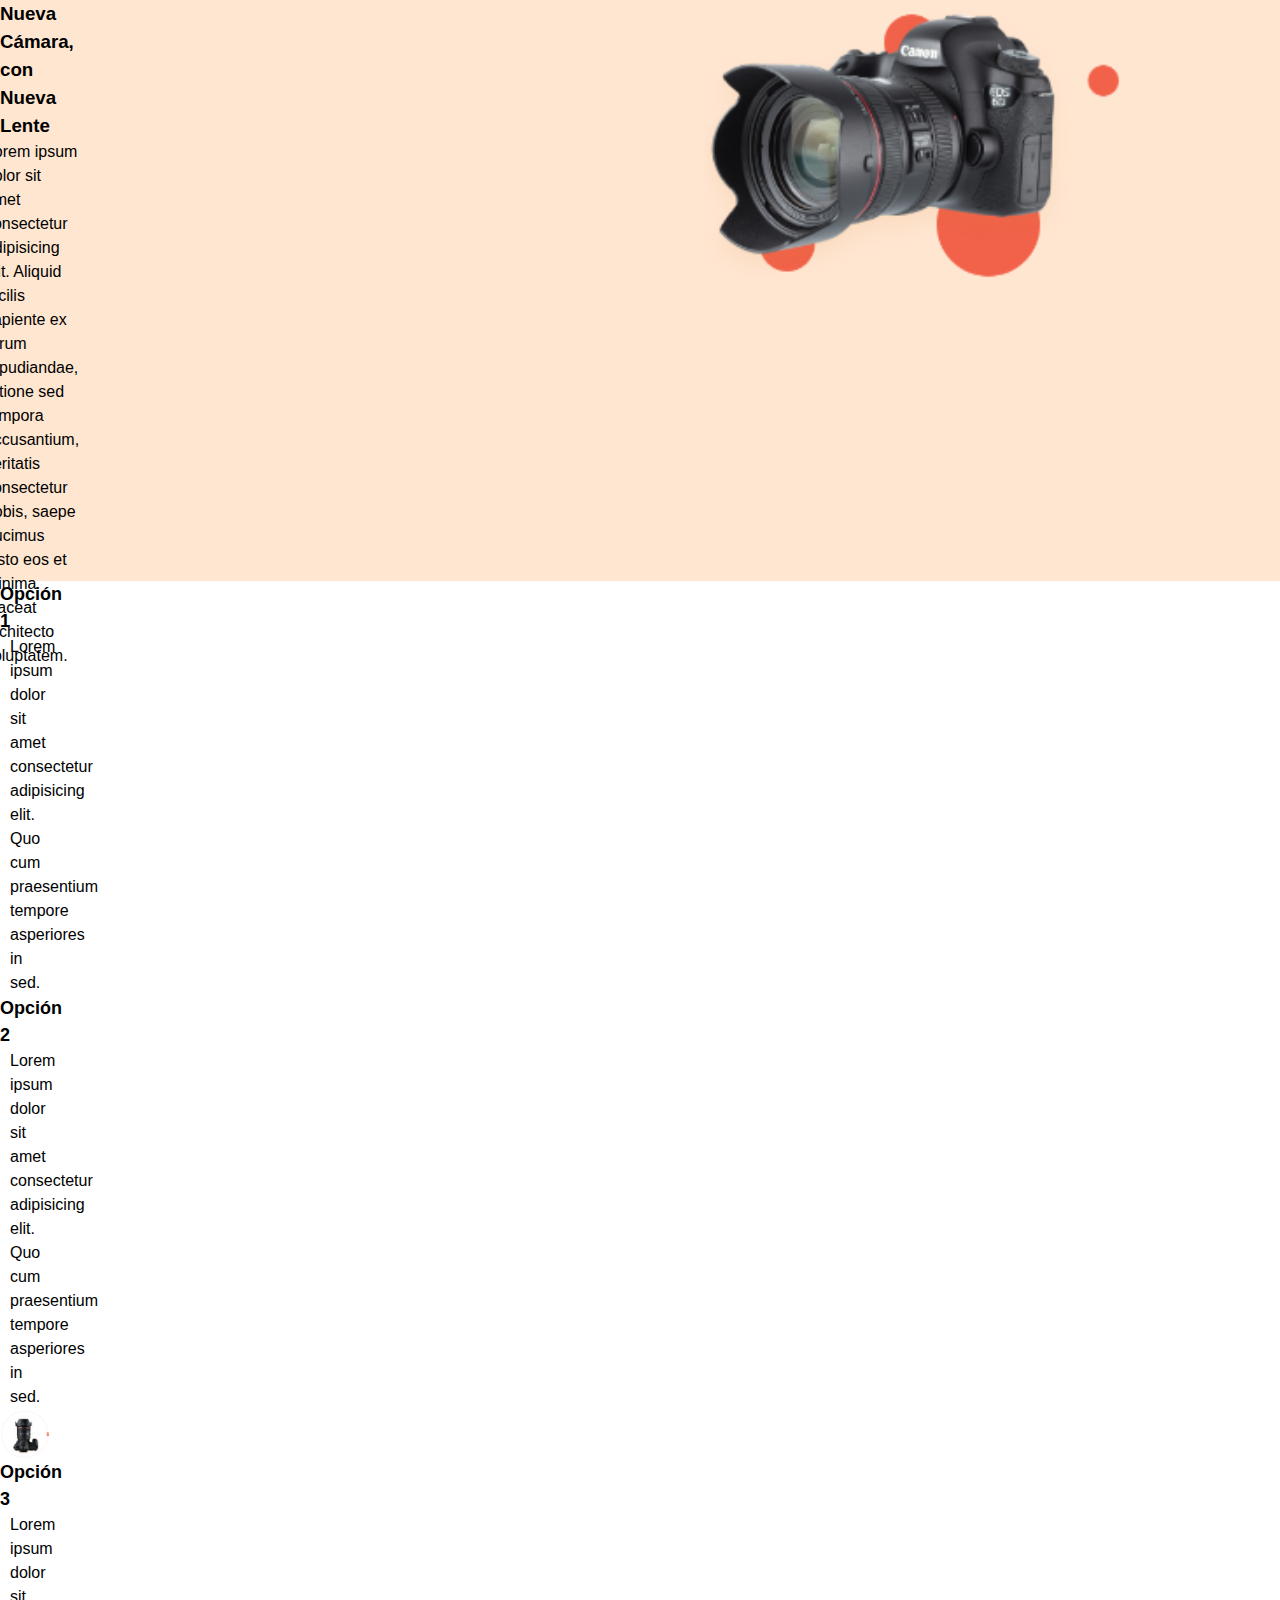
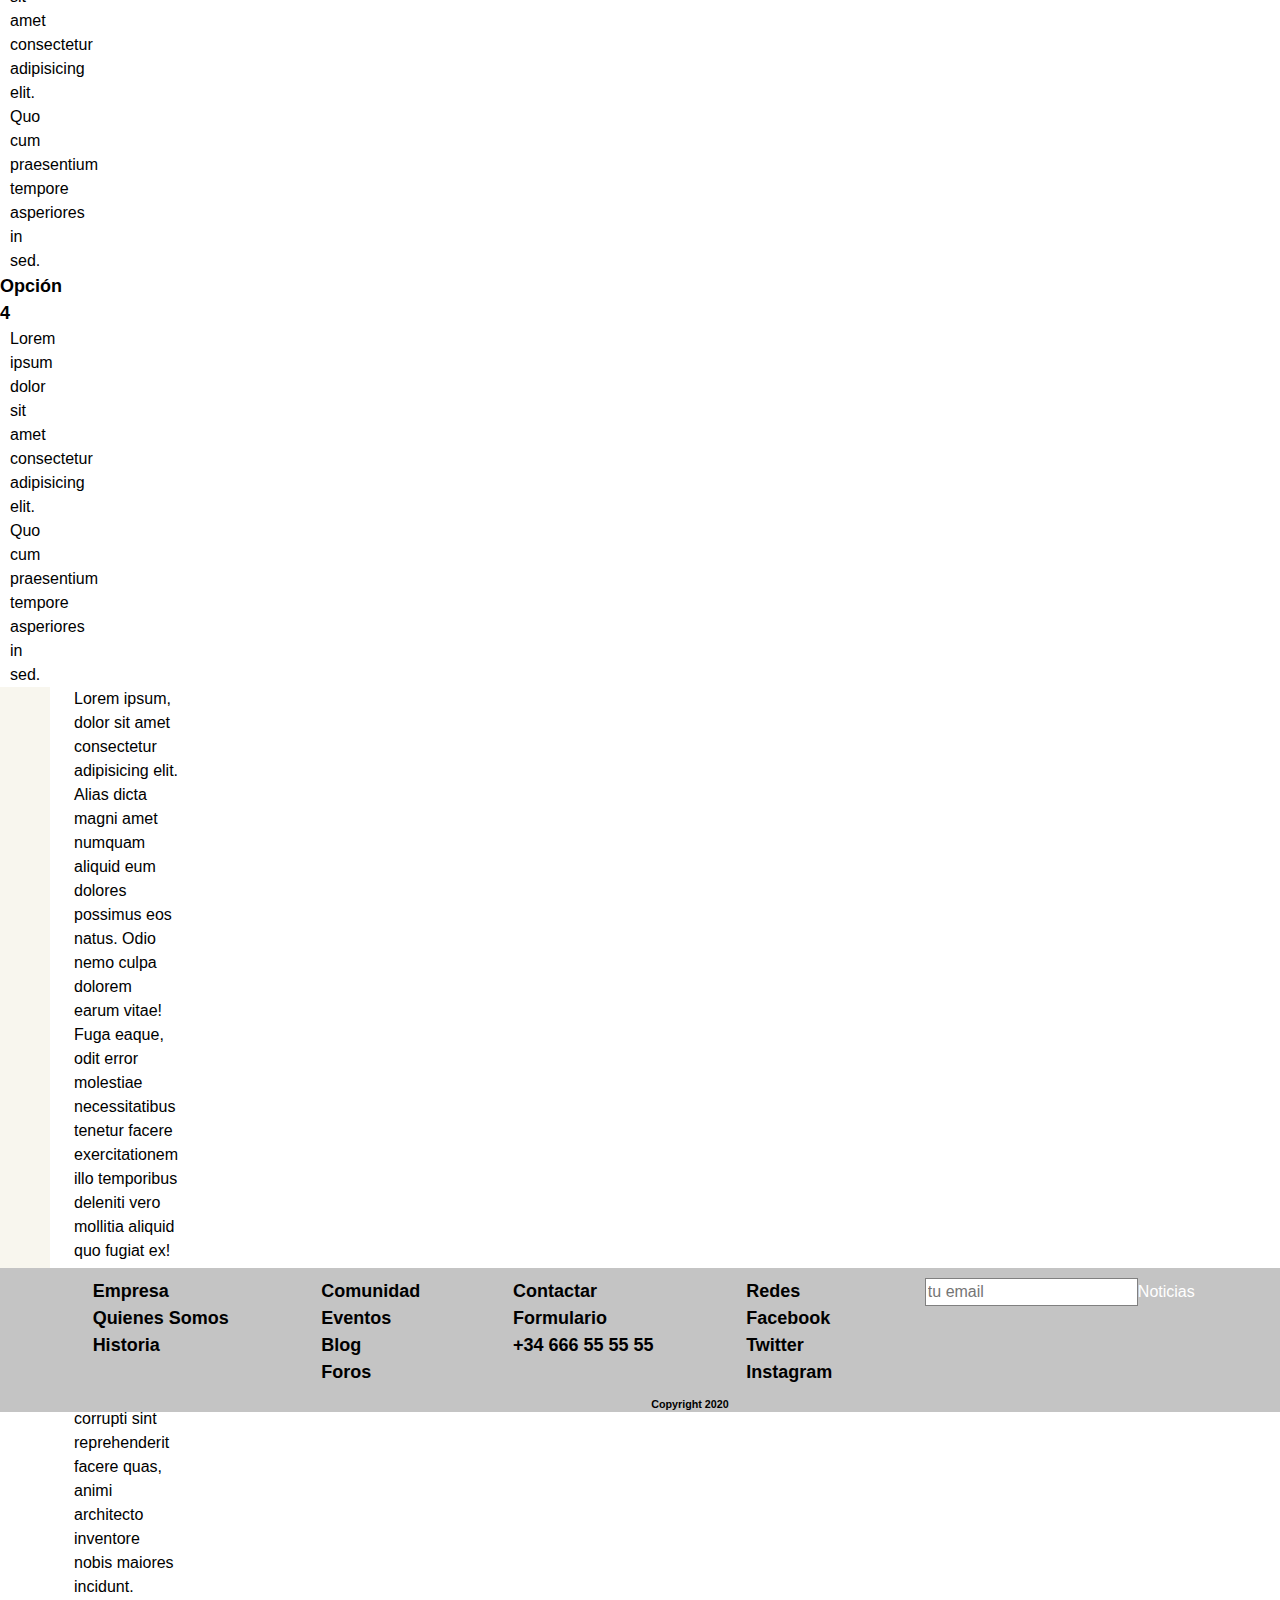
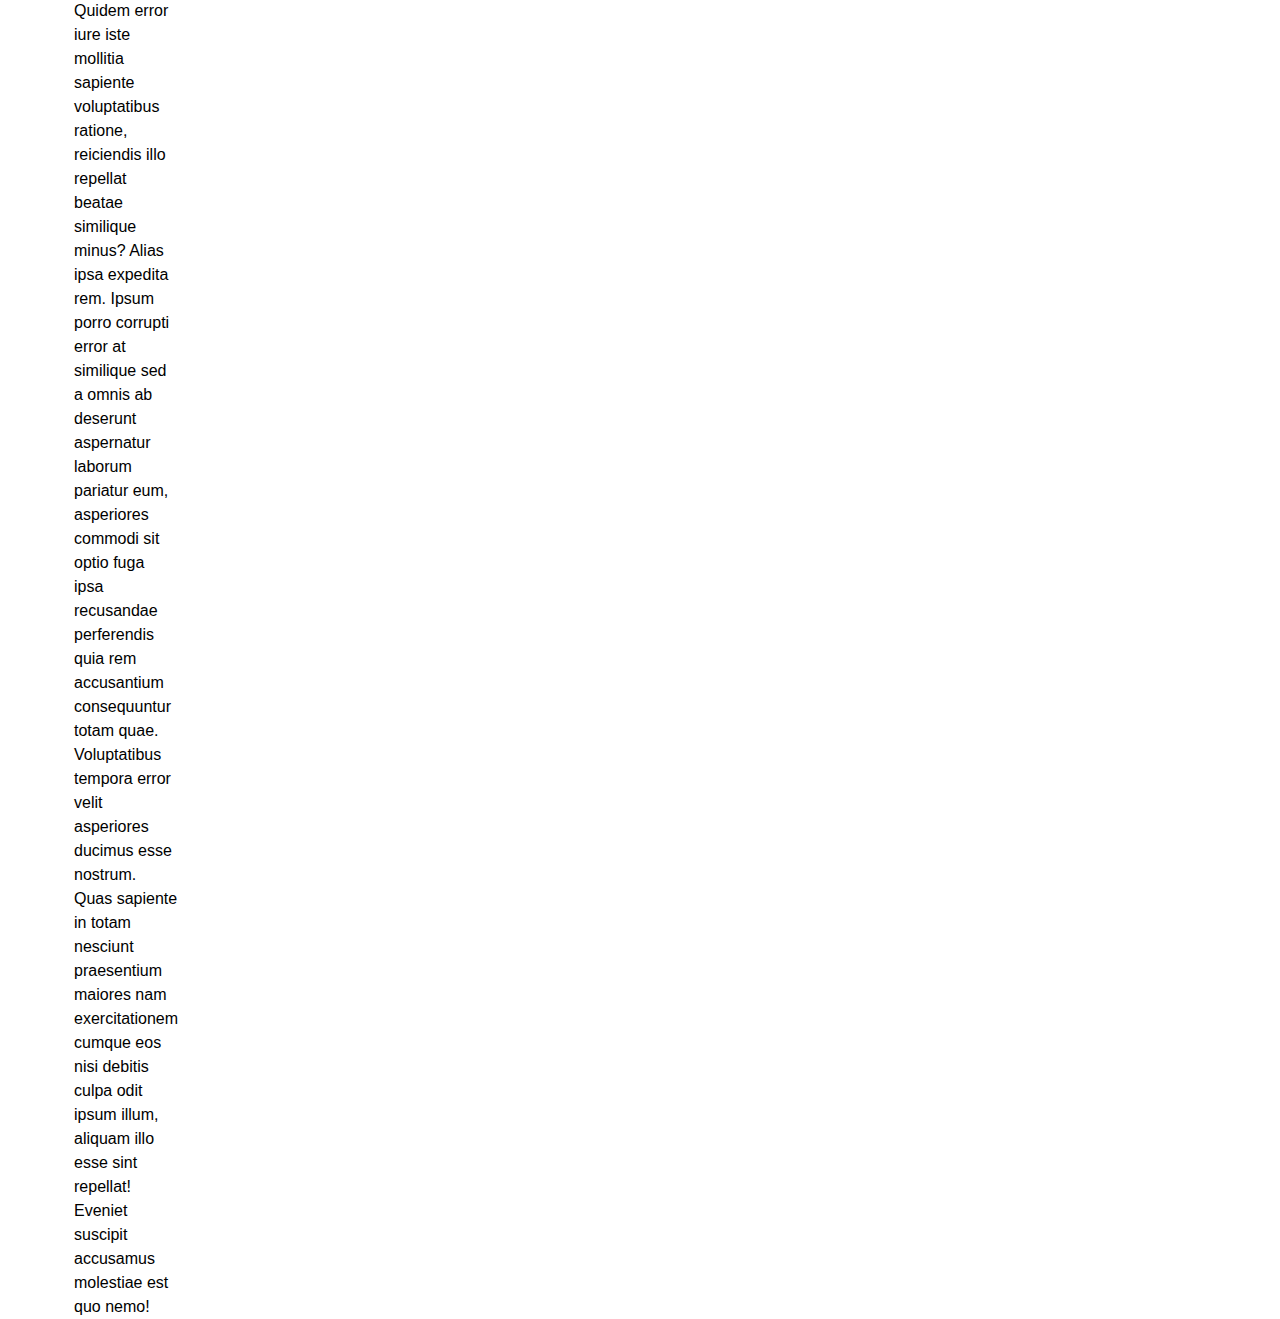
<file: index.html>
<!DOCTYPE html>
<html lang="en">

<head>
    <meta charset="UTF-8" />
    <meta name="viewport" content="width=device-width, initial-scale=1.0" />
    <link rel="stylesheet" href="css/reset.css" />
    <link rel="stylesheet" href="css/main.css" />
    <title>Control2_Modulo2</title>
</head>

<body>
    <div id="container">
        <header class="header">
            <h1 class="header__logo">LOGOTIPO</h1>
            <nav class="header__nav"><a class="nav__1" href="#">Inicio</a><a class="nav__2" href="#">Productos</a><a class="nav__3" href="#">Servicios</a></nav><a class="header__btn" href="#">Comprar ya!</a>
        </header>
        <main class="main">
            <section class="sect__top">
                <article class="top">
                    <h3 class="top__title">Nueva Cámara, con Nueva Lente</h3>
                    <p class="top__text">Lorem ipsum dolor sit amet consectetur adipisicing elit. Aliquid facilis sapiente ex rerum repudiandae, ratione sed tempora accusantium, veritatis consectetur nobis, saepe ducimus iusto eos et minima placeat architecto voluptatem.</p>
                    <a
                        class="top__boton" href="#">Leer más</a>
                </article><img class="top__img" src="/assets/img/desktop/camara_1.png" alt="cámara" />
            </section>
            <section class="sect__mid">
                <article class="mid__option1">
                    <h4 class="option1__title">Opción 1</h4>
                    <p class="option1__text">Lorem ipsum dolor sit amet consectetur adipisicing elit. Quo cum praesentium tempore asperiores in sed.</p>
                </article>
                <article class="mid__option2">
                    <h4 class="option2__title">Opción 2</h4>
                    <p class="optiont2__text">Lorem ipsum dolor sit amet consectetur adipisicing elit. Quo cum praesentium tempore asperiores in sed.</p>
                </article><img class="mid__img" src="/assets/img/desktop/camara_2.png" alt="cámara reflex" />
                <article class="mid__option3">
                    <h4 class="option3__title">Opción 3</h4>
                    <p class="optiont3__text">Lorem ipsum dolor sit amet consectetur adipisicing elit. Quo cum praesentium tempore asperiores in sed.</p>
                </article>
                <article class="mid__option4">
                    <h4 class="option4__title">Opción 4</h4>
                    <p class="option4__text">Lorem ipsum dolor sit amet consectetur adipisicing elit. Quo cum praesentium tempore asperiores in sed.</p>
                </article>
            </section>
            <section class="sect__bot"><img class="bot__img" src="/assets/img/desktop/camara_3.png" alt="Cámara reflex" />
                <p class="bot__text">Lorem ipsum, dolor sit amet consectetur adipisicing elit. Alias dicta magni amet numquam aliquid eum dolores possimus eos natus. Odio nemo culpa dolorem earum vitae! Fuga eaque, odit error molestiae necessitatibus tenetur facere exercitationem
                    illo temporibus deleniti vero mollitia aliquid quo fugiat ex! Fuga ea porro commodi odio impedit hic consequatur quisquam amet fugit sit, corrupti sint reprehenderit facere quas, animi architecto inventore nobis maiores incidunt. Quidem
                    error iure iste mollitia sapiente voluptatibus ratione, reiciendis illo repellat beatae similique minus? Alias ipsa expedita rem. Ipsum porro corrupti error at similique sed a omnis ab deserunt aspernatur laborum pariatur eum, asperiores
                    commodi sit optio fuga ipsa recusandae perferendis quia rem accusantium consequuntur totam quae. Voluptatibus tempora error velit asperiores ducimus esse nostrum. Quas sapiente in totam nesciunt praesentium maiores nam exercitationem
                    cumque eos nisi debitis culpa odit ipsum illum, aliquam illo esse sint repellat! Eveniet suscipit accusamus molestiae est quo nemo!</p>
            </section>
        </main>
        <footer class="footer">
            <ul class="footer__empresa">Empresa
                <li class="empresa__1">Quienes Somos</li>
                <li class="empresa__2">Historia</li>
            </ul>
            <ul class="footer__comunidad">Comunidad
                <li class="comunidad__1">Eventos</li>
                <li class="comunidad__2">Blog</li>
                <li class="comunidad__3">Foros</li>
            </ul>
            <ul class="footer__contactar">Contactar
                <li class="contactar__1">Formulario</li>
                <li class="contactar__2">+34 666 55 55 55</li>
            </ul>
            <ul class="footer__redes">Redes
                <li class="redes__1">Facebook</li>
                <li class="redes__2">Twitter</li>
                <li class="redes__3">Instagram</li>
            </ul>
            <section class="footer__input">
                <input class="input__place" type="email" placeholder="tu email" /><a class="input__btnn" href="#">Noticias</a>
            </section>
            <h6 class="footer__copy">Copyright 2020</h6>
        </footer>
    </div>
</body>

</html>
</file>
<file: css/main.css>
/* ******************************** */
/* ******************************** */
/* TIPOGRAFIA */
/* ******************************** */
/* ******************************** */
/* ******************************** */
html {
  font-family: "Arial";
}

h1 {
  font-size: 2.25rem;
}

h4 {
  font-size: 1.125rem;
}

.footer ul {
  font-size: 1.125rem;
  font-weight: bold;
}

/* ******************************** */
/* ******************************** */
/* BOTONES */
/* ******************************** */
/* ******************************** */
/* ******************************** */
.input__boton, .header__boton,
.primero__boton {
  background-color: #F2624A;
  color: #ffffff;
  padding: 0.625rem;
}

.input__boton {
  border-radius: 1.25rem;
}

/* ******************************** */
/* ******************************** */
/* GRID */
/* ******************************** */
/* ******************************** */
/* ******************************** */
#container {
  display: grid;
  grid-template-columns: 50px 1fr 50px;
  grid-template-rows: 80px repeat(3 1fr) 365px;
}

.header {
  grid-column: 2/3;
  grid-row: 1/2;
}

.sect__top {
  display: grid;
  grid-template-columns: 5vw 1fr 0.8fr 5vw;
}

.sect_mid {
  display: grid;
  grid-template-columns: repeat(3, 1fr);
  grid-template-rows: 1fr 1fr;
}

.sect__bot {
  display: grid;
  grid-template-columns: 5vw 0.5fr 1fr 5vw;
}

.footer {
  display: grid;
  grid-template-columns: 5vw repeat(4 0.5fr) 1fr 5vw;
}

/* ******************************** */
/* ******************************** */
/* BODY */
/* ******************************** */
/* ******************************** */
/* ******************************** */
a {
  text-decoration: none;
  color: #ffffff;
}

/* ******************************** */
/* ******************************** */
/* FOOTER */
/* ******************************** */
/* ******************************** */
/* ******************************** */
.footer {
  grid-column: 1/4;
  grid-row: 5/6;
  background-color: #C4C4C4;
}
.footer__comunidad {
  grid-column: 3/4;
  padding: 0.625rem 0;
}
.footer__contactar {
  grid-column: 4/5;
  padding: 0.625rem 0;
}
.footer__copy {
  grid-column: 1/8;
  align-self: center;
  justify-self: center;
}
.footer__empresa {
  grid-column: 2/3;
  padding: 0.625rem 0;
}
.footer__input {
  grid-column: 6/7;
  padding: 0.625rem 0;
}
.footer__redes {
  grid-column: 5/6;
  padding: 0.625rem 0;
}

/* ******************************** */
/* ******************************** */
/* HEADER */
/* ******************************** */
/* ******************************** */
/* ******************************** */
.header {
  height: 5rem;
  width: 100vw;
  display: flex;
  justify-content: space-between;
  align-items: center;
}
.header__nav {
  display: flex;
  justify-content: space-between;
}
.header a {
  color: #000000;
}

/* ******************************** */
/* ******************************** */
/* SECTION-1 */
/* ******************************** */
/* ******************************** */
/* ******************************** */
.sect__top {
  height: 36.3125rem;
  width: 100vw;
  grid-column: 1/4;
  grid-row: 2/3;
  background-color: #FFE6D1;
}

.top {
  display: flex;
  flex-direction: column;
}
.top__boton {
  align-self: start;
}
.top__img {
  grid-column: 3/4;
  object-fit: contain;
}

/* ******************************** */
/* ******************************** */
/* SECTION-2 */
/* ******************************** */
/* ******************************** */
/* ******************************** */
.sect_mid {
  height: 36.25rem;
  width: 100vw;
  grid-column: 2/3;
  grid-row: 3/4;
}
.sect_mid__img {
  grid-column: 2/3;
  grid-row: 1/3;
}
.sect_mid__option1 {
  grid-column: 1/2;
  grid-row: 1/2;
  align-self: end;
}
.sect_mid__option2 {
  grid-column: 1/2;
  grid-row: 2/3;
  align-self: end;
}
.sect_mid__option3 {
  grid-column: 3/4;
  grid-row: 1/2;
  align-self: end;
}
.sect_mid__option4 {
  grid-column: 3/4;
  grid-row: 2/3;
  align-self: end;
}

/* ******************************** */
/* ******************************** */
/* SECTION-3 */
/* ******************************** */
/* ******************************** */
/* ******************************** */
.sect__bot {
  height: 36.3125rem;
  grid-column: 1/4;
  grid-row: 4/5;
  background-color: #F8F6EE;
}

img {
  grid-column: 2/3;
}

p {
  grid-column: 3/4;
  padding: 0 0.625rem;
  align-self: center;
}

/* ******************************** */
/* ******************************** */
/* INDEX */
/* ******************************** */
/* ******************************** */
/* ******************************** */
/*# sourceMappingURL=main.css.map */
</file>
